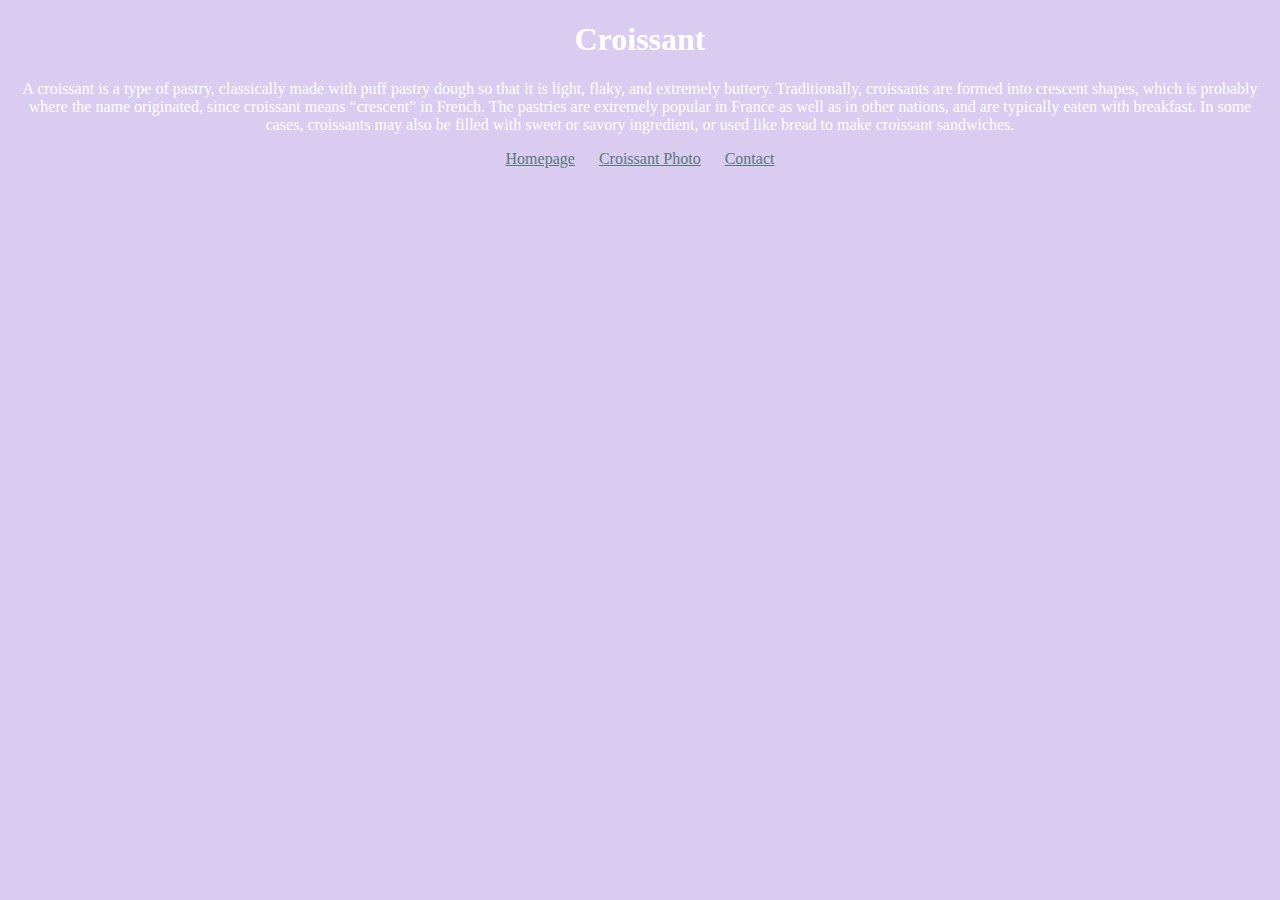
<file: index.html>
<!DOCTYPE html>
<html lang="en">
  <head>
    <meta charset="UTF-8" />
    <meta http-equiv="X-UA-Compatible" content="IE=edge" />
    <meta
      name="description"
      content="The Flakey Bread is a blog where you can learn about different 
  kinds of pastries."
    />
    <meta name="viewport" content="width=device-width, initial-scale=1.0" />
    <link rel="stylesheet" href="./css/styles.css" />
    <title>Croissant - TheFlakeyBread.com</title>
  </head>

  <body>
    <h1>Croissant</h1>
    <p>
      A croissant is a type of pastry, classically made with puff pastry dough
      so that it is light, flaky, and extremely buttery. Traditionally,
      croissants are formed into crescent shapes, which is probably where the
      name originated, since croissant means “crescent” in French. The pastries
      are extremely popular in France as well as in other nations, and are
      typically eaten with breakfast. In some cases, croissants may also be
      filled with sweet or savory ingredient, or used like bread to make
      croissant sandwiches.
    </p>

    <footer>
      <a href="./index.html" title="Homepage">Homepage</a>
      <a href="./photo.html" title="Croissant Photo">Croissant Photo</a>
      <a href="./contact.html" title="Contact">Contact</a>
    </footer>
  </body>
</html>
</file>
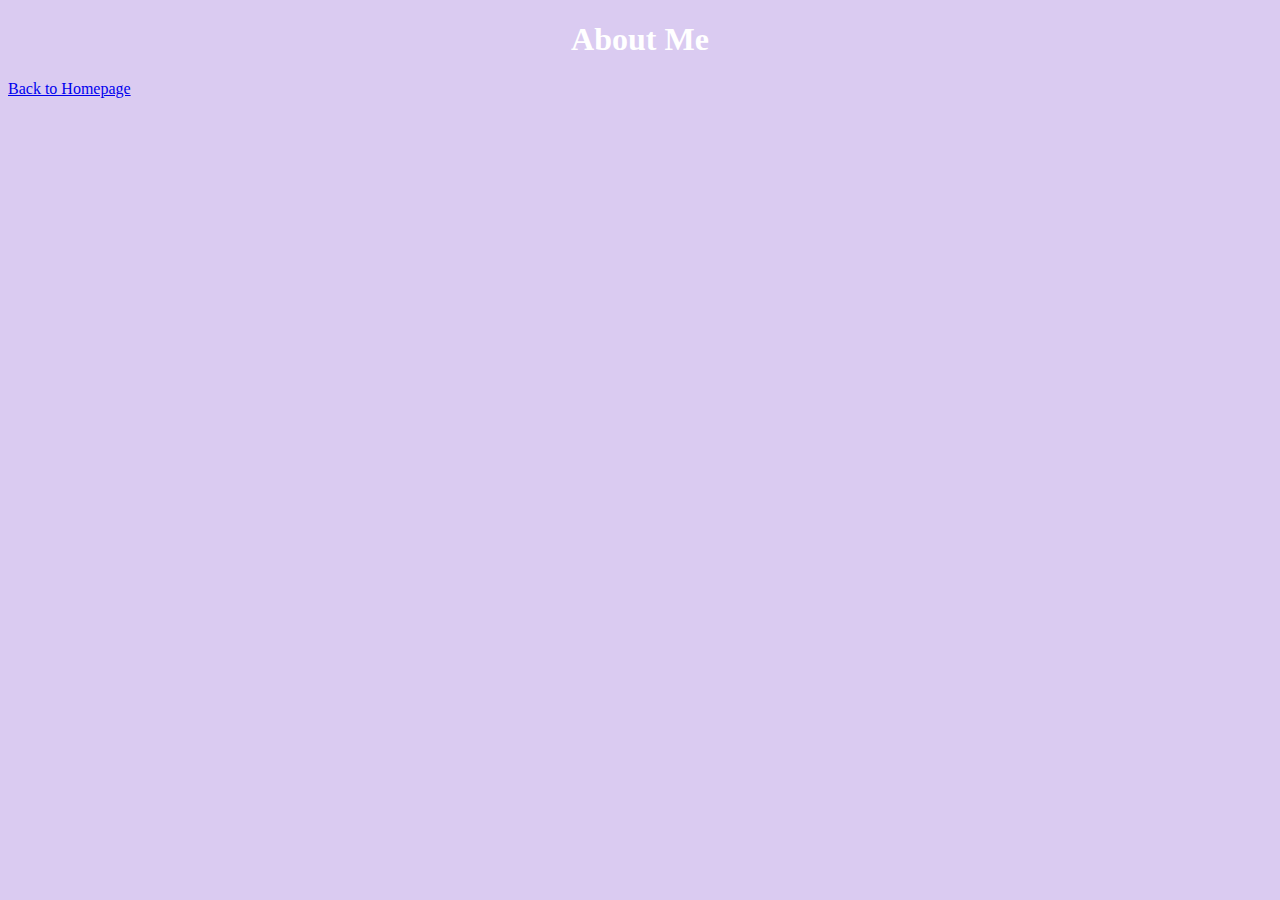
<file: about.html>
<!DOCTYPE html>
<html lang="en">
  <head>
    <meta charset="UTF-8" />
    <meta http-equiv="X-UA-Compatible" content="IE=edge" />
    <meta name="viewport" content="width=device-width, initial-scale=1.0" />
    <link rel="stylesheet" href="./css/styles.css" />
    <title>Document</title>
  </head>
  <body>
    <h1>About Me</h1>
    <a href="./index.html">Back to Homepage</a>
  </body>
</html>
</file>
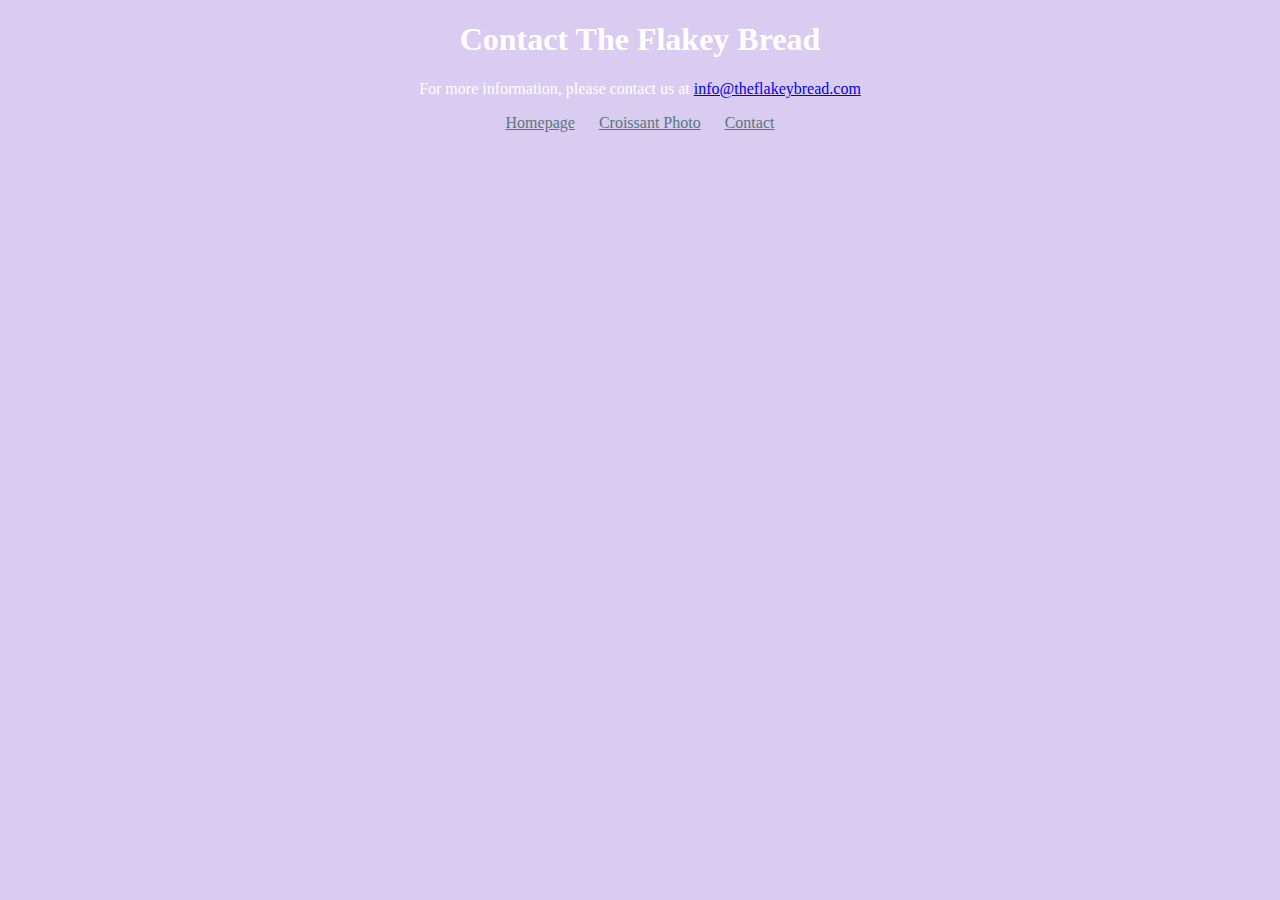
<file: contact.html>
<!DOCTYPE html>
<html lang="en">
  <head>
    <meta charset="UTF-8" />
    <meta http-equiv="X-UA-Compatible" content="IE=edge" />
    <meta name="viewport" content="width=device-width, initial-scale=1.0" />
    <link rel="stylesheet" href="./css/styles.css" />
    <title>Contact - TheFlakeyBread.com</title>
    <meta
      name="viewport"
      content="The Flakery Bread would love to share more info with you."
    />
  </head>
  <body>
    <h1>Contact The Flakey Bread</h1>
    <p>
      For more information, please contact us at
      <a href="mailto:info@theflakeybread.com" title="contact us by email"
        >info@theflakeybread.com</a
      >
    </p>

    <footer>
      <a href="./index.html" title="Homepage">Homepage</a>
      <a href="./photo.html" title="Croissant Photo">Croissant Photo</a>
      <a href="./contact.html" title="Contact">Contact</a>
    </footer>
  </body>
</html>
</file>
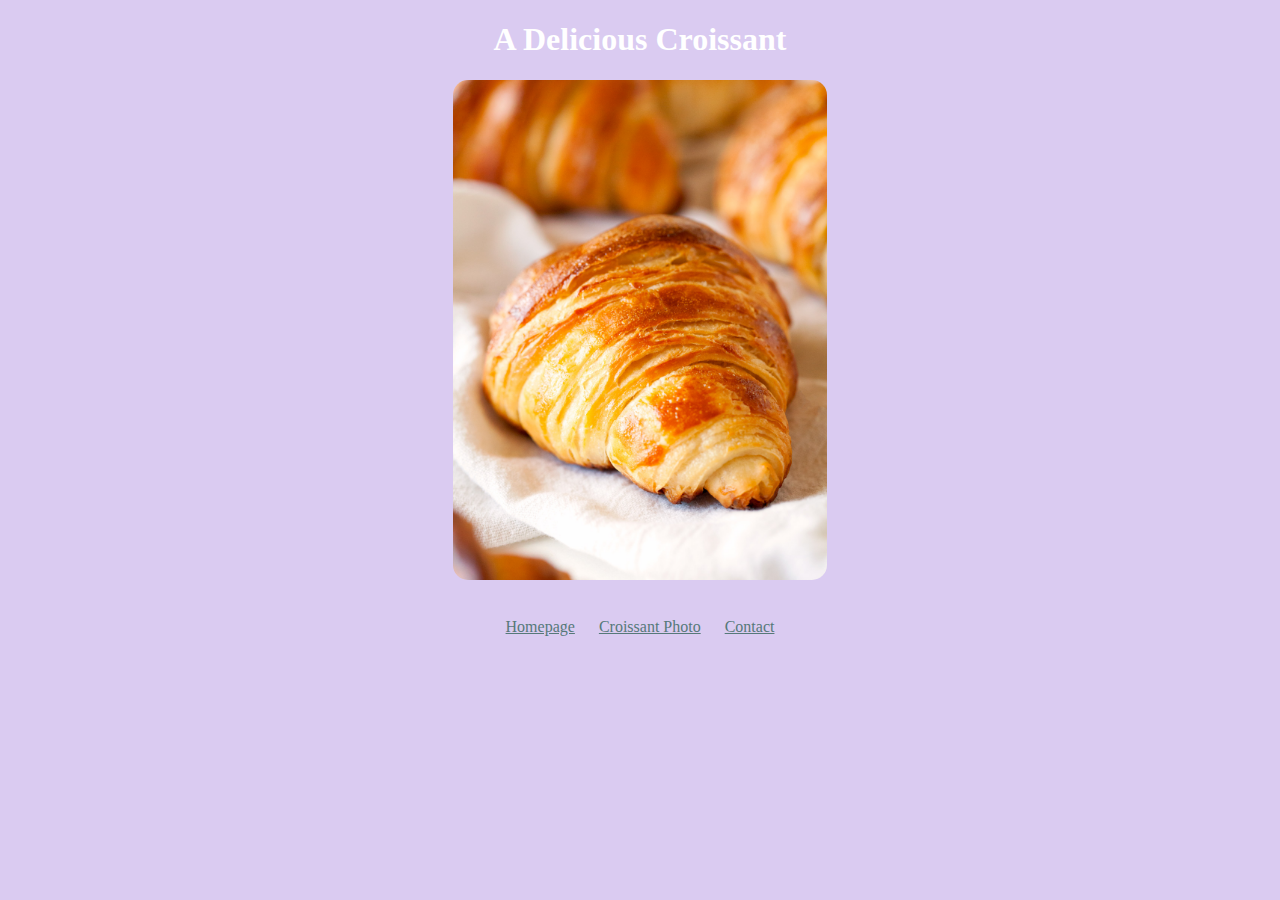
<file: photo.html>
<!DOCTYPE html>
<html lang="en">
  <head>
    <meta charset="UTF-8" />
    <meta http-equiv="X-UA-Compatible" content="IE=edge" />
    <meta name="viewport" content="width=device-width, initial-scale=1.0" />
    <link rel="stylesheet" href="./css/styles.css" />
    <title>Fresh baked Croissant - TheFlakeyBread.com</title>
    <meta name="viewport" content="A fresh bakey Croissant" />
  </head>
  <body>
    <h1>A Delicious Croissant</h1>
    <p>
      <img src="./images/croissant.jpg" title="Croissant" class="croissant" />
    </p>
    <br />

    <footer>
      <a href="./index.html" title="Homepage">Homepage</a>
      <a href="./photo.html" title="Croissant Photo">Croissant Photo</a>
      <a href="./contact.html" title="Contact">Contact</a>
    </footer>
  </body>
</html>
</file>
<file: css/styles.css>
body {
  background-color: rgb(218, 203, 241);
}

h1,
p {
  text-align: center;
  color: rgb(255, 255, 255);
}

.croissant {
  max-width: 400px;
  max-height: 500px;
  border-radius: 15px;
  text-align: center;
}

footer {
  text-align: center;
}

footer a {
  color: rgb(86, 121, 121);
  margin: 0 10px;
}
</file>
